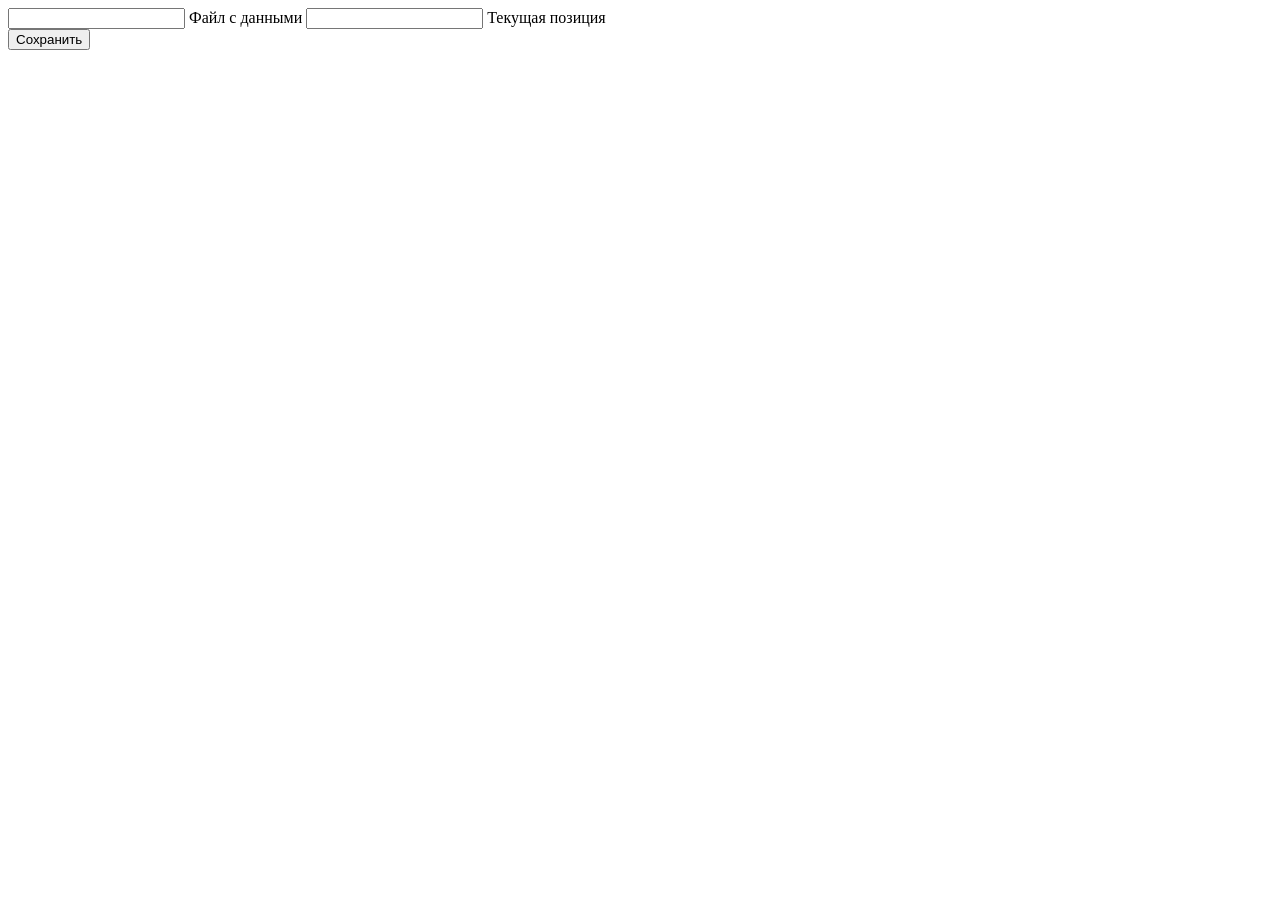
<file: latex/lib-ext/options.html>
<!DOCTYPE html>
<html>
  <head>
    <meta http-equiv="content-type" content="text/html; charset=utf-8" />
    <title>Настройки загрузки в библиотеку</title>
  </head>
  <body>
    <label>
      <input type="text" id="file" />
      Файл с данными
    </label>
    <label>
      <input type="text" id="pos" />
      Текущая позиция
    </label>

    <div id="status"></div>
    <button id="save">Сохранить</button>

    <script src="options.js"></script>
  </body>
</html>
</file>
